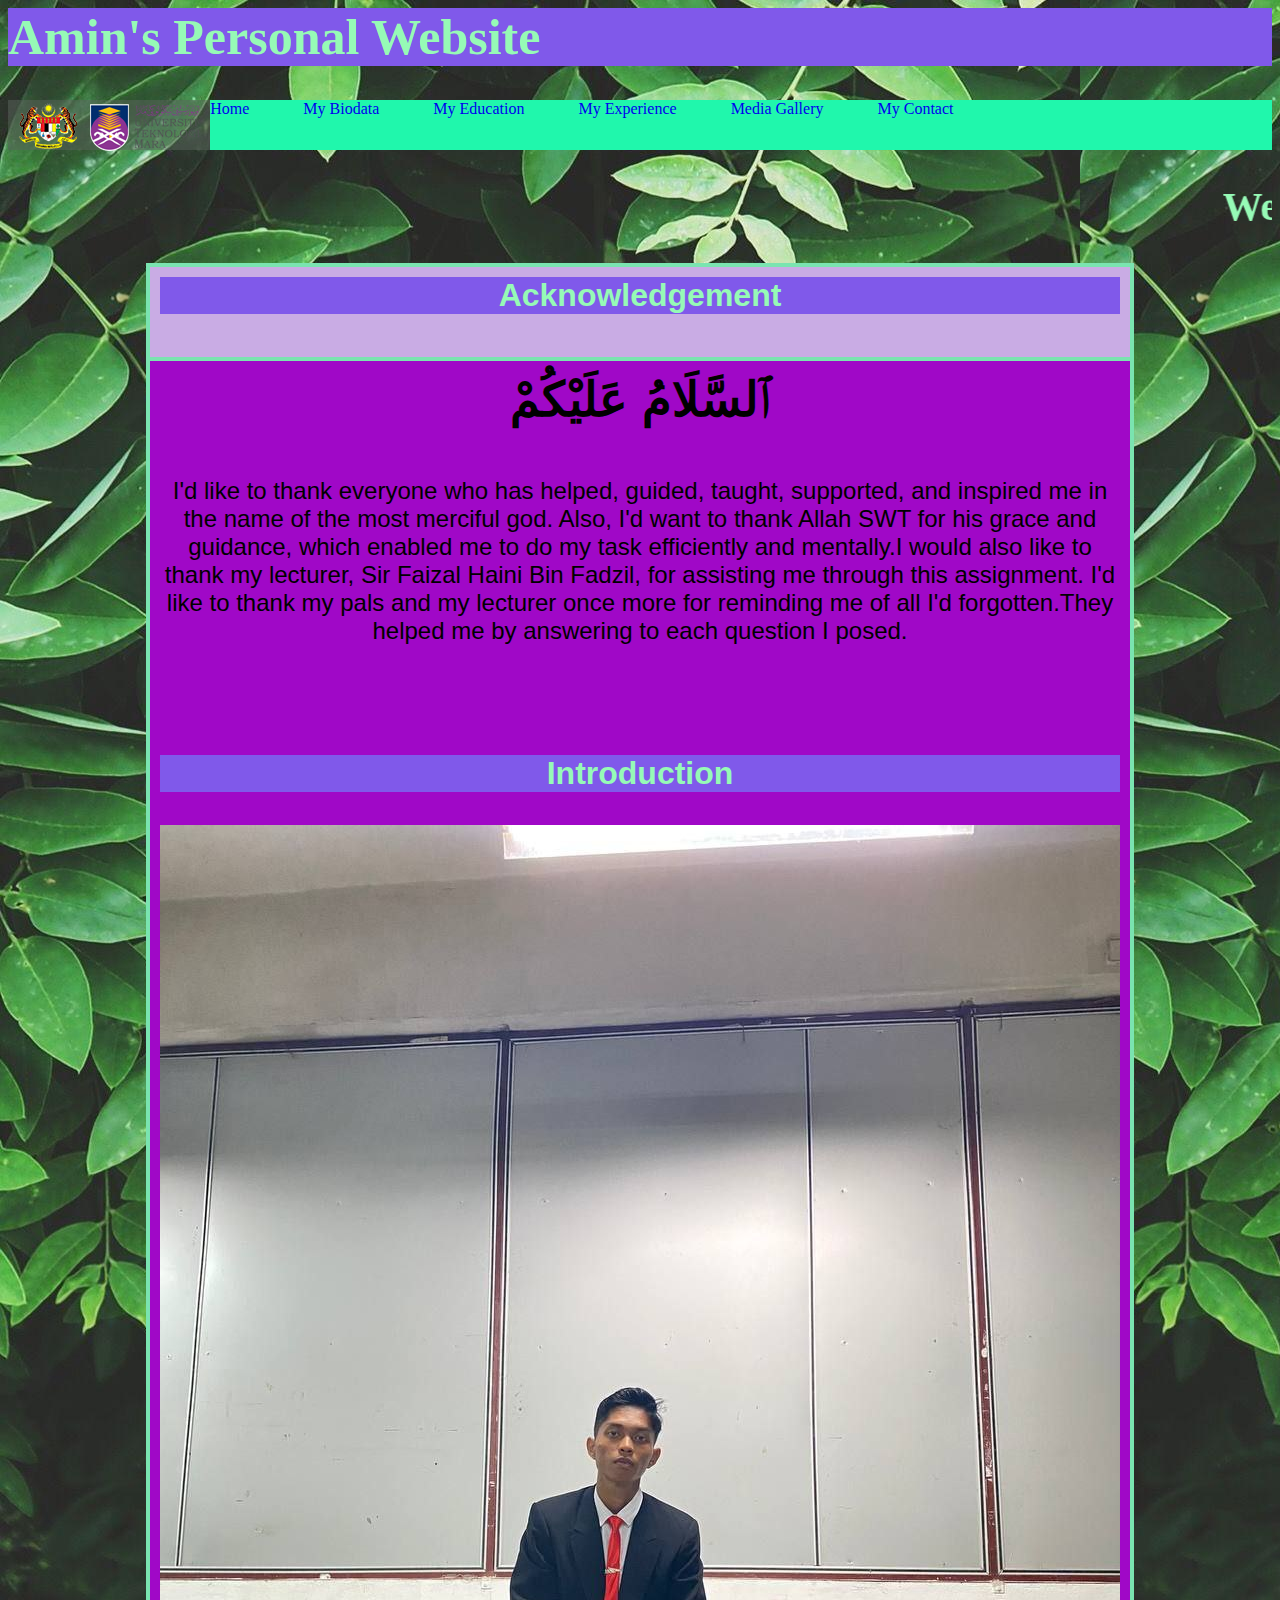
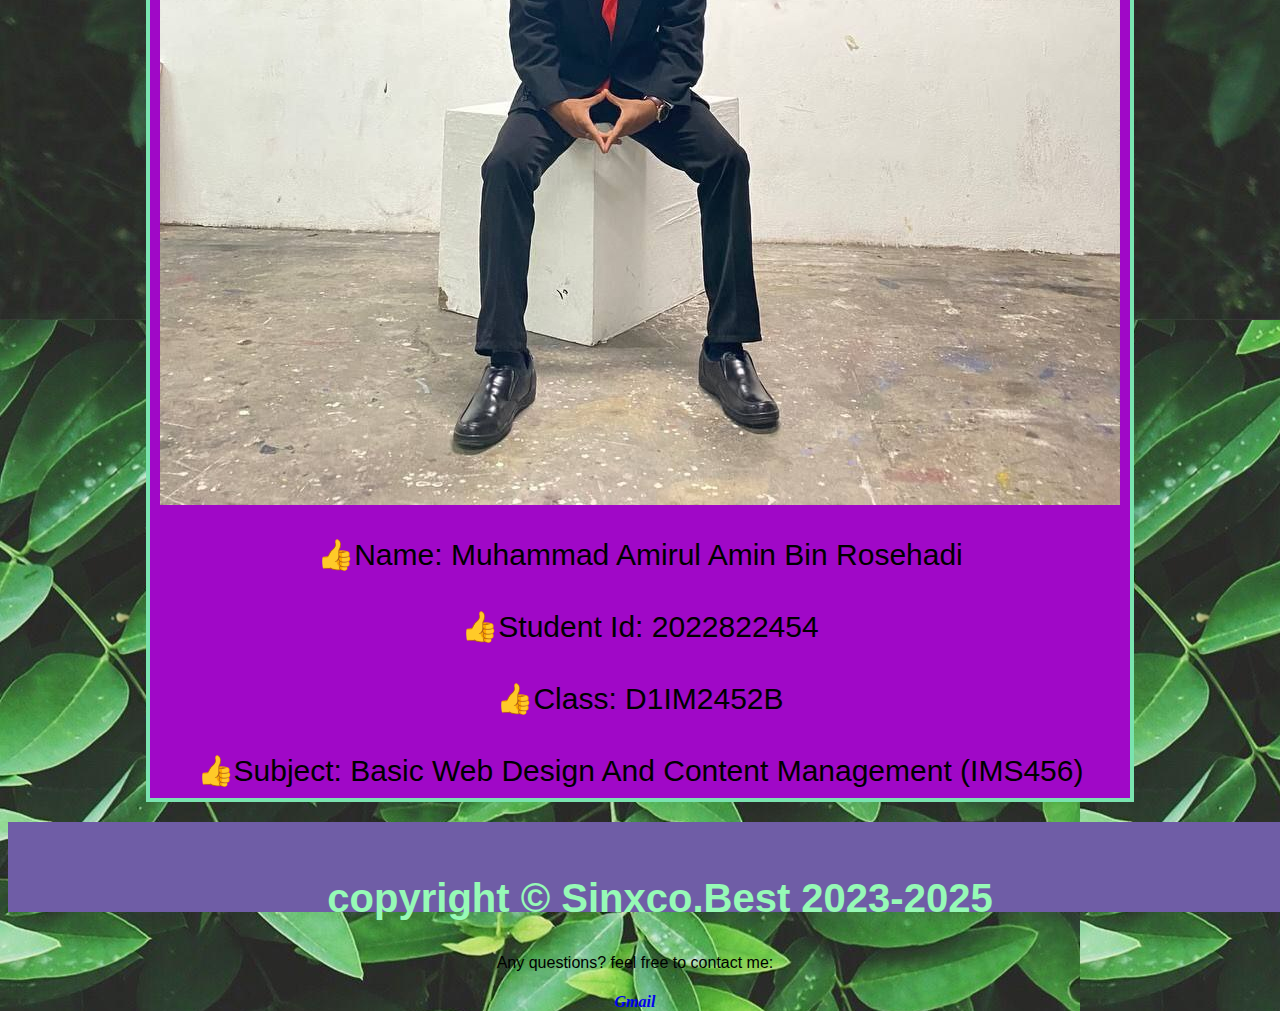
<file: index.html>
<html> 
    <head> 
        <title>Amin's Website</title> 
 
        <link rel="stylesheet" type="text/css" href="css/style.css"> 
 
    </head> 
<body> 
 
<h1>Amin's Personal Website</h1> 

<div class="logo">
    <img src="images/logoUiTM.png">
</div>
 
<div class="header">
    <a href="index.html">Home</a> 
    <a href="biodata.html">My Biodata</a> 
    <a href="education.html">My Education</a> 
    <a href="experience.html">My Experience</a> 
    <a href="gallery.html">Media Gallery</a> 
    <a href="contact.html">My Contact</a> 
</div>
 
<body>
    <header>
        <body background="images/background1.jpg">
    
            <marquee><b><h2>Welcome to My Website</h2></b></marquee>
    
    </header>
<style>



li:not(:last-child){
 margin-bottom: 10px;
}

li:before{
content:"\1F496";

}

.footer {
  padding: 20px;
  text-align: center;
  background: #6f5da6;
  margin-top: 20px;
}
    </style
    </head>
    <body>
    
    
    <table border="0" width="60%" align="Center" cellpadding="50">
    
    <tr align="center" >
    <td><b><h1><font size="6"><font face="Arial">Acknowledgement</font></h1></b></td>
    <tr align="center">
    <td>
    <center><b><p><font size="10"><font face="Arial">ٱلسَّلَامُ عَلَيْكُمْ‎<font></b></p></center>
    <p><font size="5"><font face="Arial">I'd like to thank everyone who has helped, guided, taught, supported, and inspired me in the name of the most merciful god.
    Also, I'd want to thank Allah SWT for his grace and guidance, which enabled me to do my task efficiently and mentally.I would also like to thank my lecturer, Sir Faizal Haini Bin Fadzil, for assisting me through this assignment.
    I'd like to thank my pals and my lecturer once more for reminding me of all I'd forgotten.They helped me by answering to each question I posed.</font></p>
    <br>
    <b><h1><font size="6"><font face="Arial">Introduction</font></h1></b>
    <center>
    <img src="images/aminpic.jpg">
    </center>
    
    <p>
    <div style="color:black; font-family: Arial; font-size: 30px; margin: 0px; padding: 0px; text-align:center;">&#128077;Name: Muhammad Amirul Amin Bin Rosehadi</div>
    <br>
    <div style="color:rgb(0, 0, 0); font-family: Arial; font-size: 30px; margin: 0px; padding: 0px; text-align:center;">&#128077;Student Id: 2022822454</div>
    <br>
    <div style="color: rgb(0, 0, 0); font-family: Arial; font-size: 30px; margin: 0px; padding: 0px; text-align:center;">&#128077;Class: D1IM2452B</div>
    <br>
    <div style="color:rgb(0, 0, 0); font-family: Arial; font-size: 30px; margin: 0px; padding: 0px; text-align:center;">&#128077;Subject: Basic Web Design And Content Management  (IMS456)</div>
    </div>
    </div>
    </tr>
    </table>
    
    
    <div class="footer">
    <h2><font face="Arial">copyright &copy; Sinxco.Best 2023-2025</font></h2>
    <p><font face="Arial">Any questions? feel free to contact me: <a href="mailto: amin9848.ma@gmail.com"></font><h4><i>Gmail</a></i></p></h4>
    </div>
    
  
    </html>
</file>
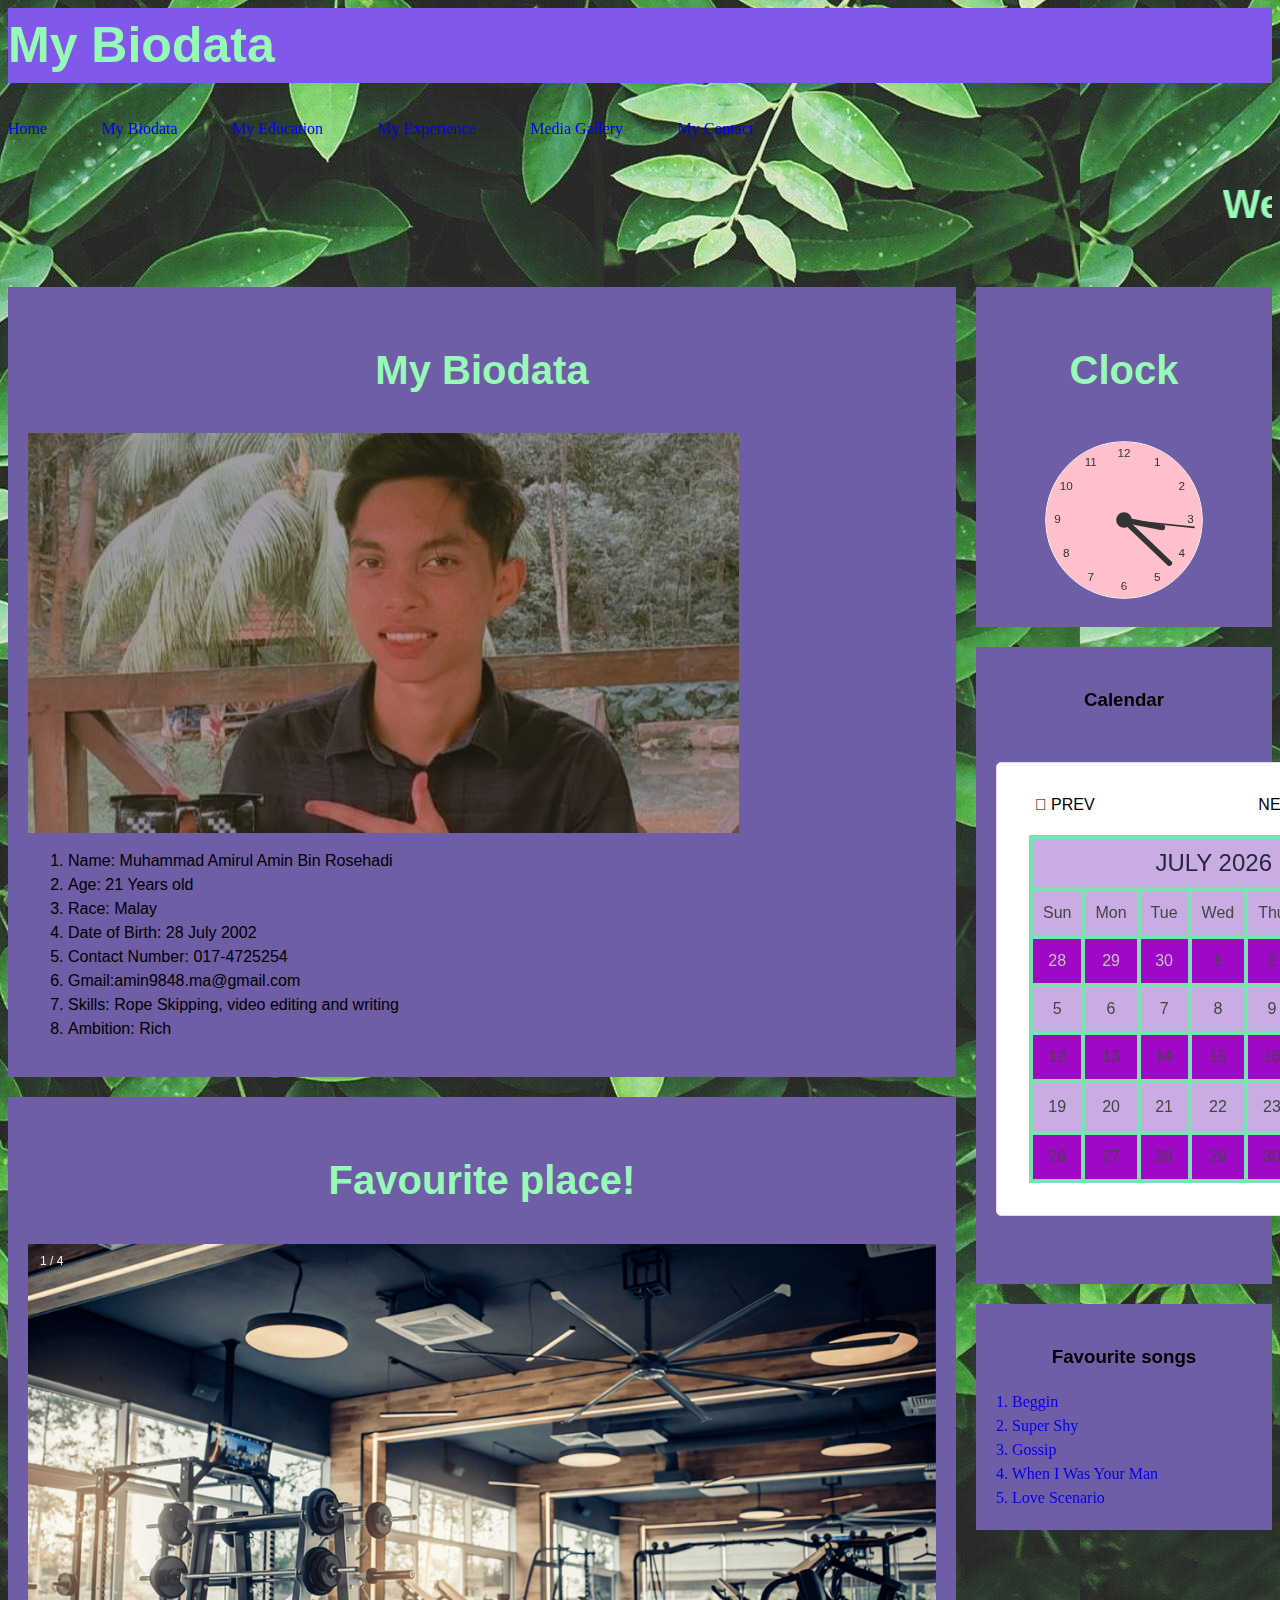
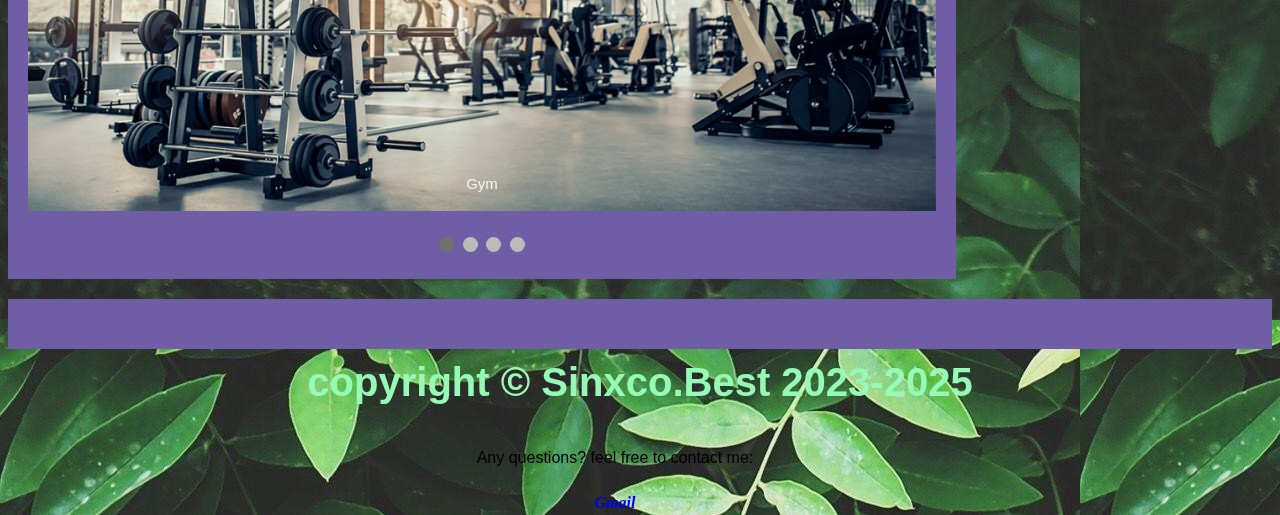
<file: biodata.html>
<html> 
<head> 
    <title>My Biodata</title> 
 
    <link rel="stylesheet" type="text/css" href="css/style.css"> 

    <link rel="preconnect" href="https://fonts.googleapis.com">
    <link rel="preconnect" href="https://fonts.gstatic.com" crossorigin>
    <link href="https://fonts.googleapis.com/css2?family=Pacifico&display=swap" rel="stylesheet">
 
</head> 
<body> 
 
<h1 font-family: 'Pacifico', cursive;>My Biodata</h1> 
 
<a href="index.html">Home</a> 
<a href="biodata.html">My Biodata</a> 
<a href="education.html">My Education</a> 
<a href="experience.html">My Experience</a> 
<a href="gallery.html">Media Gallery</a> 
<a href="contact.html">My Contact</a> 
 
<body>
    <header>
    <body background="images/background1.jpg">
    
    
        <marquee><b><h2>Welcome to My Website</h2></b></marquee>
    
    </header>
    
    <meta name="viewport" content="width=device-width, initial-scale=1">
    <style>
    * {
      box-sizing: border-box;
    }
    
    body {
      font-family: Arial;
      line-height: 1.5;
      padding: 0px;
      background: no color;
    }
    
    .header {
      padding: 30px;
      font-size: 40px;
      text-align: center;
      background: no color;
    }
    
    
    .leftcolumn {   
      float: left;
      width: 75%;
    }
    
    .rightcolumn {
      float: left;
      width: 25%;
      padding-left: 20px;
    }
    
    .card {
       background-color: #6f5da6;
       padding: 20px;
       margin-top: 20px;
    }
    .row:after {
      content: "";
      display: table;
      clear: both;
    }
    
    .footer {
      padding: 20px;
      text-align: center;
      background: #6f5da6;
      margin-top: 20px;
    }
    
    @media screen and (max-width: 800px) {
      .leftcolumn, .rightcolumn {   
        width: 100%;
        padding: 0;
      }
    }
    </style>
    </head>
    <body>
    
    
    
    <div class="row">
    <div class="leftcolumn">
    <div class="card">
    <center><h2>My  Biodata</h2></center>
    <img src="images/aminpic2.jpg" style="height:400px;">
    <p><ol type="1">
    <li>Name: Muhammad Amirul Amin Bin Rosehadi</li>
    <li>Age: 21 Years old</li>
    <li>Race: Malay</li>
    <li>Date of Birth: 28 July 2002</li>
    <li>Contact Number: 017-4725254</li>
    <li>Gmail:amin9848.ma@gmail.com</li>
    <li>Skills: Rope Skipping, video editing and writing</li>
    <li>Ambition: Rich</li>
    </ol type="1"></p>
    </div>
    
    
    
    <div class="card">
    <center><h2>Favourite place!</h2></center>
    <meta name="viewport" content="width=device-width, initial-scale=1">
    <style>
    * {box-sizing: border-box;}
    .mySlides {display: none;}
    img {vertical-align: middle;}
    
    
    .slideshow-container {
      max-width: 1000px;
      position: relative;
      margin: auto;
    }
    
    
    .text {
      color: #f2f2f2;
      font-size: 15px;
      padding: 8px 12px;
      position: absolute;
      bottom: 8px;
      width: 100%;
      text-align: center;
    }
    
    .numbertext {
      color: #f2f2f2;
      font-size: 12px;
      padding: 8px 12px;
      position: absolute;
      top: 0;
    }
    
    .dot {
      height: 15px;
      width: 15px;
      margin: 0 2px;
      background-color: #bbb;
      border-radius: 50%;
      display: inline-block;
      transition: background-color 1s ease;
    }
    
    .active {
      background-color: #717171;
    }
    
    
    .fade {
      -webkit-animation-name: fade;
      -webkit-animation-duration: 1.5s;
      animation-name: fade;
      animation-duration: 1.5s;
    }
    
    @-webkit-keyframes fade {
      from {opacity: .4} 
      to {opacity: 1}
    }
    
    @keyframes fade {
      from {opacity: .4} 
      to {opacity: 1}
    }
    
    @media only screen and (max-width: 300px) {
      .text {font-size: 11px}
    }
    </style>
    </head>
    <body>
    
    <div class="slideshow-container">
    
    <div class="mySlides fade">
    <div class="numbertext">1 / 4</div>
    <img src="images/gym.png" style="width:100%">
    <div class="text">Gym</div>
    </div>
    
    <div class="mySlides fade">
    <div class="numbertext">2 / 4</div>
    <img src="images/barplg.webp" style="width:100%">
    <div class="text">Bar Playground</div>
    </div>
    
    <div class="mySlides fade">
    <div class="numbertext">3 / 4</div>
    <img src="images/cinema.webp" style="width:100%">
    <div class="text">Cinema</div>
    </div>
    
    <div class="mySlides fade">
    <div class="numbertext">4 / 4</div>
    <img src="images/cafe.jpg" style="width:100%">
    <div class="text">Cafe</div>
    </div>
    
    </div>
    <br>
    
    <div style="text-align:center">
    <span class="dot"></span> 
    <span class="dot"></span> 
    <span class="dot"></span>
    <span class="dot"></span> 
    </div>
    
    <script>
    var slideIndex = 0;
    showSlides();
    
    function showSlides() {
      var i;
      var slides = document.getElementsByClassName("mySlides");
      var dots = document.getElementsByClassName("dot");
      for (i = 0; i < slides.length; i++) {
        slides[i].style.display = "none";  
      }
      slideIndex++;
      if (slideIndex > slides.length) {slideIndex = 1}    
      for (i = 0; i < dots.length; i++) {
        dots[i].className = dots[i].className.replace(" active", "");
      }
      slides[slideIndex-1].style.display = "block";  
      dots[slideIndex-1].className += " active";
      setTimeout(showSlides, 2000); // Change image every 2 seconds
    }
    </script>
    </div>
    </div>
    
    <div class="rightcolumn">
    <div class="card">
    <center><h2>Clock</h2></center>
    <center><canvas id="canvas" width="174" height="174" style=background-color:transparent></canvas></center>
    
    <script>
    var canvas = document.getElementById("canvas");
    var ctx = canvas.getContext("2d");
    var radius = canvas.height / 2;
    ctx.translate(radius, radius);
    radius = radius * 0.90
    drawClock();
    
    function drawClock() {
      ctx.arc(0, 0, radius, 0 , 2 * Math.PI);
      ctx.fillStyle = "black";
      ctx.fill();
    }
    function drawClock() {
      drawFace(ctx, radius);
    }
    
    function drawFace(ctx, radius) {
      var grad;
    
      ctx.beginPath();
      ctx.arc(0, 0, radius, 0, 2 * Math.PI);
      ctx.fillStyle = 'pink';
      ctx.fill();
    
      grad = ctx.createRadialGradient(0, 0 ,radius * 0.95, 0, 0, radius * 1.05);
      grad.addColorStop(0, '#333');
      grad.addColorStop(0.5, 'white');
      grad.addColorStop(1, '#333');
      ctx.strokeStyle = grad;
      ctx.lineWidth = radius*0.0;
      ctx.stroke();
    
      ctx.beginPath();
      ctx.arc(0, 0, radius * 0.1, 0, 2 * Math.PI);
      ctx.fillStyle = '#333';
      ctx.fill();
    }
    function drawClock() {
      drawFace(ctx, radius);
      drawNumbers(ctx, radius);
    }
    
    function drawNumbers(ctx, radius) {
      var ang;
      var num;
      ctx.font = radius * 0.15 + "px arial";
      ctx.textBaseline = "middle";
      ctx.textAlign = "center";
      for(num = 1; num < 13; num++){
        ang = num * Math.PI / 6;
        ctx.rotate(ang);
        ctx.translate(0, -radius * 0.85);
        ctx.rotate(-ang);
        ctx.fillText(num.toString(), 0, 0);
        ctx.rotate(ang);
        ctx.translate(0, radius * 0.85);
        ctx.rotate(-ang);
      }
    }
    
    function drawClock() {
      drawFace(ctx, radius);
      drawNumbers(ctx, radius);
      drawTime(ctx, radius);
    }
    
    function drawTime(ctx, radius){
      var now = new Date();
      var hour = now.getHours();
      var minute = now.getMinutes();
      var second = now.getSeconds();
      //hour
      hour = hour%12;
      hour = (hour*Math.PI/6)+(minute*Math.PI/(6*60))+(second*Math.PI/(360*60));
      drawHand(ctx, hour, radius*0.5, radius*0.07);
      //minute
      minute = (minute*Math.PI/30)+(second*Math.PI/(30*60));
      drawHand(ctx, minute, radius*0.8, radius*0.07);
      // second
      second = (second*Math.PI/30);
      drawHand(ctx, second, radius*0.9, radius*0.02);
    }
    
    function drawHand(ctx, pos, length, width) {
      ctx.beginPath();
      ctx.lineWidth = width;
      ctx.lineCap = "round";
      ctx.moveTo(0,0);
      ctx.rotate(pos);
      ctx.lineTo(0, -length);
      ctx.stroke();
      ctx.rotate(-pos);
    }
    //drawClock()
    setInterval(drawClock, 1000);
    </script>
    
    
    
    </div>
    <div class="card">
    <center><h3>Calendar</h3></center>
    <div class="calendar-wrapper">
      <button id="btnPrev" type="button">Prev</button>
      <button id="btnNext" type="button">Next</button>
      <div id="divCal"></div>
    </div>
    
    <head>
    
    <style>
    html,
    body {
      height: 100%;
    }
    body {
      font-size: 100%;
      line-height: 1.5;
      font-family: Arial;
      background: no background;
    }
    *,
    *:before,
    *:after {
      box-sizing: border-box;
    }
    .group:after {
      content: "";
      display: table;
      clear: both;
    }
    img {
      max-width: 100%;
      height: auto;
      vertical-align: baseline;
    }
    a {
      text-decoration: none;
    }
    .calendar-wrapper {
      width: 360px;
      margin: 3em auto;
      padding: 2em;
      border: 1px solid #dcdcff;
      border-radius: 5px;
      background: #fff;
    }
    table {
      clear: both;
      width: 100%;
      border: 2px solid #dcdcff;
      border-radius: 3px;
      border-collapse: collapse;
      color: #444;
    }
    td {
      height: 48px;
      text-align: center;
      vertical-align: middle;
      border-right: 1px solid #dcdcff;
      border-top: 1px solid #dcdcff;
      width: 14.28571429%;
    }
    td.not-current {
      color: #c0c0c0;
    }
    td.today {
      font-weight: 700;
      color: #28283b;
      font-size: 1.5em;
    }
    thead td {
      border: none;
      color: #28283b;
      text-transform: uppercase;
      font-size: 1.5em;
    }
    #btnPrev {
      float: left;
      margin-bottom: 20px;
    }
    #btnPrev:before {
      content: '\f104';
      font-family: Arial;
      padding-right: 4px;
    }
    #btnNext {
      float: right;
      margin-bottom: 20px;
    }
    #btnNext:after {
      content: '\f105';
      font-family: Arial;
      padding-left: 4px;
    }
    #btnPrev,
    #btnNext {
      background: transparent;
      border: none;
      outline: none;
      font-size: 1em;
      color: no color;
      cursor: pointer;
      font-family: Arial;
      text-transform: uppercase;
      -webkit-transition: all 0.3s ease;
      transition: all 0.3s ease;
    }
    #btnPrev:hover,
    #btnNext:hover {
      color: #28283b;
      font-weight: bold;
    }
     
    </style>
    
    <script>
    var Cal = function (divId) {
      //Store div id
      this.divId = divId;
     
      // Days of week, starting on Sunday
      this.DaysOfWeek = ["Sun", "Mon", "Tue", "Wed", "Thu", "Fri", "Sat"];
     
      // Months, stating on January
      this.Months = [
        "January",
        "February",
        "March",
        "April",
        "May",
        "June",
        "July",
        "August",
        "September",
        "October",
        "November",
        "December"
      ];
     
      // Set the current month, year
      var d = new Date();
     
      this.currMonth = d.getMonth();
      this.currYear = d.getFullYear();
      this.currDay = d.getDate();
    };
     
    // Goes to next month
    Cal.prototype.nextMonth = function () {
      if (this.currMonth == 11) {
        this.currMonth = 0;
        this.currYear = this.currYear + 1;
      } else {
        this.currMonth = this.currMonth + 1;
      }
      this.showcurr();
    };
     
    // Goes to previous month
    Cal.prototype.previousMonth = function () {
      if (this.currMonth == 0) {
        this.currMonth = 11;
        this.currYear = this.currYear - 1;
      } else {
        this.currMonth = this.currMonth - 1;
      }
      this.showcurr();
    };
     
    // Show current month
    Cal.prototype.showcurr = function () {
      this.showMonth(this.currYear, this.currMonth);
    };
     
    // Show month (year, month)
    Cal.prototype.showMonth = function (y, m) {
      var d = new Date(),
        // First day of the week in the selected month
        firstDayOfMonth = new Date(y, m, 1).getDay(),
        // Last day of the selected month
        lastDateOfMonth = new Date(y, m + 1, 0).getDate(),
        // Last day of the previous month
        lastDayOfLastMonth =
          m == 0 ? new Date(y - 1, 11, 0).getDate() : new Date(y, m, 0).getDate();
     
      var html = "<table>";
     
      // Write selected month and year
      html += "<thead><tr>";
      html += '<td colspan="7">' + this.Months[m] + " " + y + "</td>";
      html += "</tr></thead>";
     
      // Write the header of the days of the week
      html += '<tr class="days">';
      for (var i = 0; i < this.DaysOfWeek.length; i++) {
        html += "<td>" + this.DaysOfWeek[i] + "</td>";
      }
      html += "</tr>";
     
      // Write the days
      var i = 1;
      do {
        var dow = new Date(y, m, i).getDay();
     
        // If Sunday, start new row
        if (dow == 0) {
          html += "<tr>";
        }
        // If not Sunday but first day of the month
        // it will write the last days from the previous month
        else if (i == 1) {
          html += "<tr>";
          var k = lastDayOfLastMonth - firstDayOfMonth + 1;
          for (var j = 0; j < firstDayOfMonth; j++) {
            html += '<td class="not-current">' + k + "</td>";
            k++;
          }
        }
     
        // Write the current day in the loop
        var chk = new Date();
        var chkY = chk.getFullYear();
        var chkM = chk.getMonth();
        if (chkY == this.currYear && chkM == this.currMonth && i == this.currDay) {
          html += '<td class="today">' + i + "</td>";
        } else {
          html += '<td class="normal">' + i + "</td>";
        }
        // If Saturday, closes the row
        if (dow == 6) {
          html += "</tr>";
        }
        // If not Saturday, but last day of the selected month
        // it will write the next few days from the next month
        else if (i == lastDateOfMonth) {
          var k = 1;
          for (dow; dow < 6; dow++) {
            html += '<td class="not-current">' + k + "</td>";
            k++;
          }
        }
     
        i++;
      } while (i <= lastDateOfMonth);
     
      // Closes table
      html += "</table>";
     
      // Write HTML to the div
      document.getElementById(this.divId).innerHTML = html;
    };
     
    // On Load of the window
    window.onload = function () {
      // Start calendar
      var c = new Cal("divCal");
      c.showcurr();
     
      // Bind next and previous button clicks
      getId("btnNext").onclick = function () {
        c.nextMonth();
      };
      getId("btnPrev").onclick = function () {
        c.previousMonth();
      };
    };
     
    // Get element by id
    function getId(id) {
      return document.getElementById(id);
    }
     
    </script>
    
        </div>
    
        <div class="card">
          <center><h3>Favourite songs</h3></center>
    <a href="audio/beggin.mp3">1. Beggin</a>
    <br>
    <a href="audio/super.mp3">2. Super Shy</a>
    <br>
    <a href="audio/gossip.mp3">3. Gossip</a>
    <br>
    <a href="audio/when.mp3">4. When I Was Your Man</a>
    <br>
    <a href="audio/ikon.mp3">5. Love Scenario</a>
    </div>
    </div>
    </div>
    
    
    <div class="footer">
    <h2><font face="Arial">copyright &copy; Sinxco.Best 2023-2025</font></h2>
    <p><font face="Arial">Any questions? feel free to contact me: <a href="mailto: amin9848.ma@gmail.com"></font><h4><i>Gmail</a></i></p></h4>
    </div>
    
    
 
 
</body> 
</html>
</file>
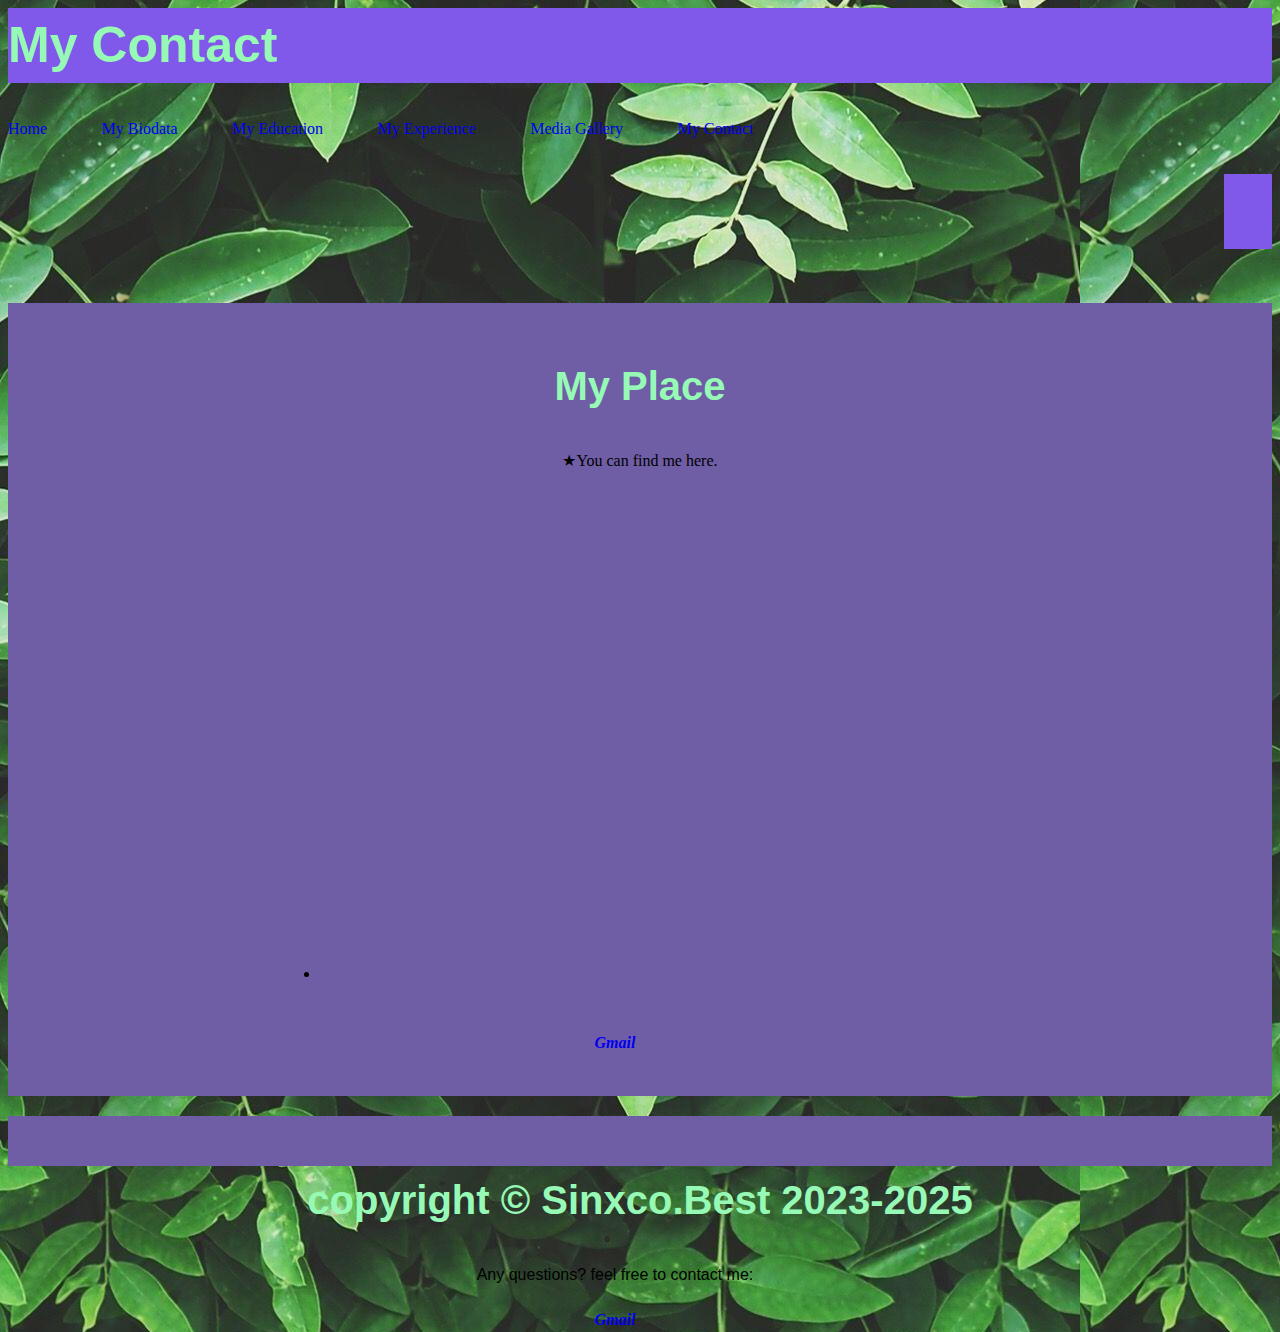
<file: contact.html>
<html> 
<head> 
    <title>My Contact</title> 
 
    <link rel="stylesheet" type="text/css" href="css/style.css"> 
 
</head> 
<body> 
 
<h1>My Contact</h1> 
 
<a href="index.html">Home</a> 
<a href="biodata.html">My Biodata</a> 
<a href="education.html">My Education</a> 
<a href="experience.html">My Experience</a> 
<a href="gallery.html">Media Gallery</a> 
<a href="contact.html">My Contact</a> 
 
<body>
    <header>
    <body background="images/background1.jpg">
    
    
    <marquee><font size="20"><center><font color="Black"><font face="Time new roman"><b><font color="white"><h1>Welcome to My Website</h1></b></font></marquee>
    
    </header>
    
    
    <style>
    * {
      box-sizing: border-box;
    }
    
    body {
      font-family: Arial;
      line-height: 1.5;
      padding: 0px;
      background: no color;
    }
    
    .header {
      padding: 30px;
      font-size: 40px;
      text-align: center;
      background: no color;
    }
    
    
    
    .card {
       background-color: #6f5da6;
       padding: 20px;
       margin-top: 20px;
    }
    .row:after {
      content: "";
      display: table;
      clear: both;
    }
    
    .footer {
      padding: 20px;
      text-align: center;
      background: #6f5da6;
      margin-top: 20px;
    }
    
    @media screen and (max-width: 800px) {
      .leftcolumn, .rightcolumn {   
        width: 100%;
        padding: 0;
      }
    }
    </style>
    </head>
    <body>
    
    
    <div class="row">
    <div class="leftcolumn">
    <div class="card">
    <center><h2>My Place</h2>
    <p>&#9733;You can find me here.</p>
    <p>
    <a>
            <li>
                <iframe src="https://www.google.com/maps/embed?pb=!1m16!1m12!1m3!1d437.1021057949771!2d102.2735215292223!3d5.760474653708349!2m3!1f0!2f0!3f0!3m2!1i1024!2i768!4f13.1!2m1!1sATMs!5e0!3m2!1sen!2smy!4v1689695467981!5m2!1sen!2smy" width="600" height="450" style="border:0;" allowfullscreen="" loading="lazy" referrerpolicy="no-referrer-when-downgrade"></iframe>
            </li>
    </a>
    <a href="mailto: amin9848.ma@gmail.com"></font><h4><i>Gmail</a></i>
    <p>
    </center>
    </div>
        
    <div class="footer">
    <h2><font face="Arial">copyright &copy; Sinxco.Best 2023-2025</font></h2>
    <p><font face="Arial">Any questions? feel free to contact me: <a href="mailto: amin9848.ma@gmail.com"></font><h4><i>Gmail</a></i></p></h4>
    </div>
    
    
 
</body> 
</html>
</file>
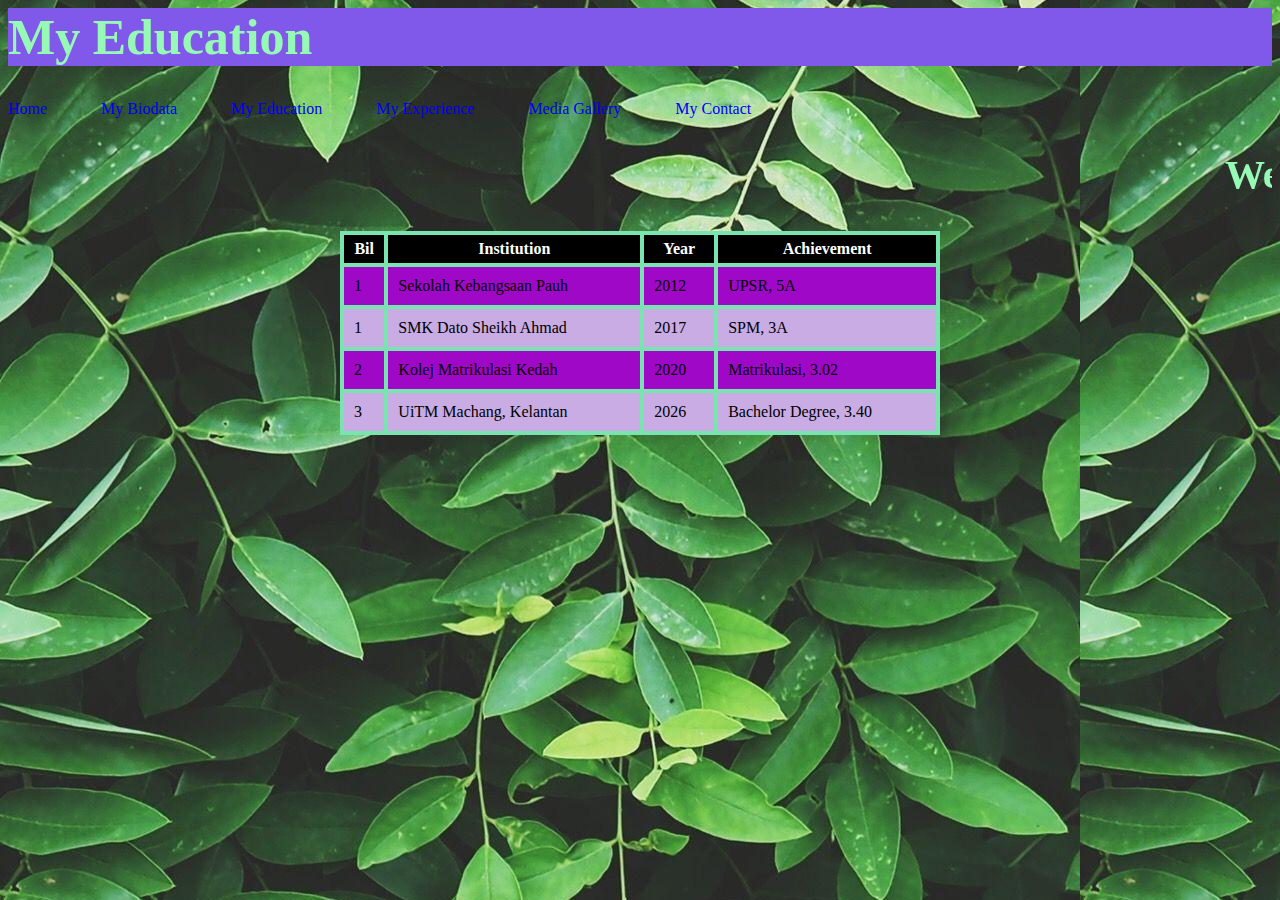
<file: education.html>
<html> 
<head> 
    <title>My Education</title> 
 
    <link rel="stylesheet" type="text/css" href="css/style.css"> 
 
</head> 
<body> 
 
<h1>My Education</h1> 
 
<a href="index.html">Home</a> 
<a href="biodata.html">My Biodata</a> 
<a href="education.html">My Education</a> 
<a href="experience.html">My Experience</a> 
<a href="gallery.html">Media Gallery</a> 
<a href="contact.html">My Contact</a> 

<body>
   <header>
       <body background="images/background1.jpg">
   
           <marquee><b><h2>Welcome to My Website</h2></b></marquee>
   
   </header>

<div align="center">
<table>
   
    <tr>
        <th>Bil</th>
        <th>Institution</th>
        <th>Year</th>
        <th>Achievement</th>
     </tr>
     <tr>
      <td>1</td>
      <td>Sekolah Kebangsaan Pauh</td>
      <td>2012</td>
      <td> UPSR, 5A</td>

   </tr>
     <tr>
        <td>1</td>
        <td>SMK Dato Sheikh Ahmad</td>
        <td>2017</td>
        <td>SPM, 3A</td>
     </tr>

     <tr>
        <td>2</td>
        <td>Kolej Matrikulasi Kedah</td>
        <td>2020</td>
        <td>Matrikulasi, 3.02</td>

     </tr>
     <tr>
        <td>3</td>
        <td>UiTM Machang, Kelantan</td>
        <td>2026</td>
        <td> Bachelor Degree, 3.40</td>

     </tr>
     
 
 
</body> 
</html>
</file>
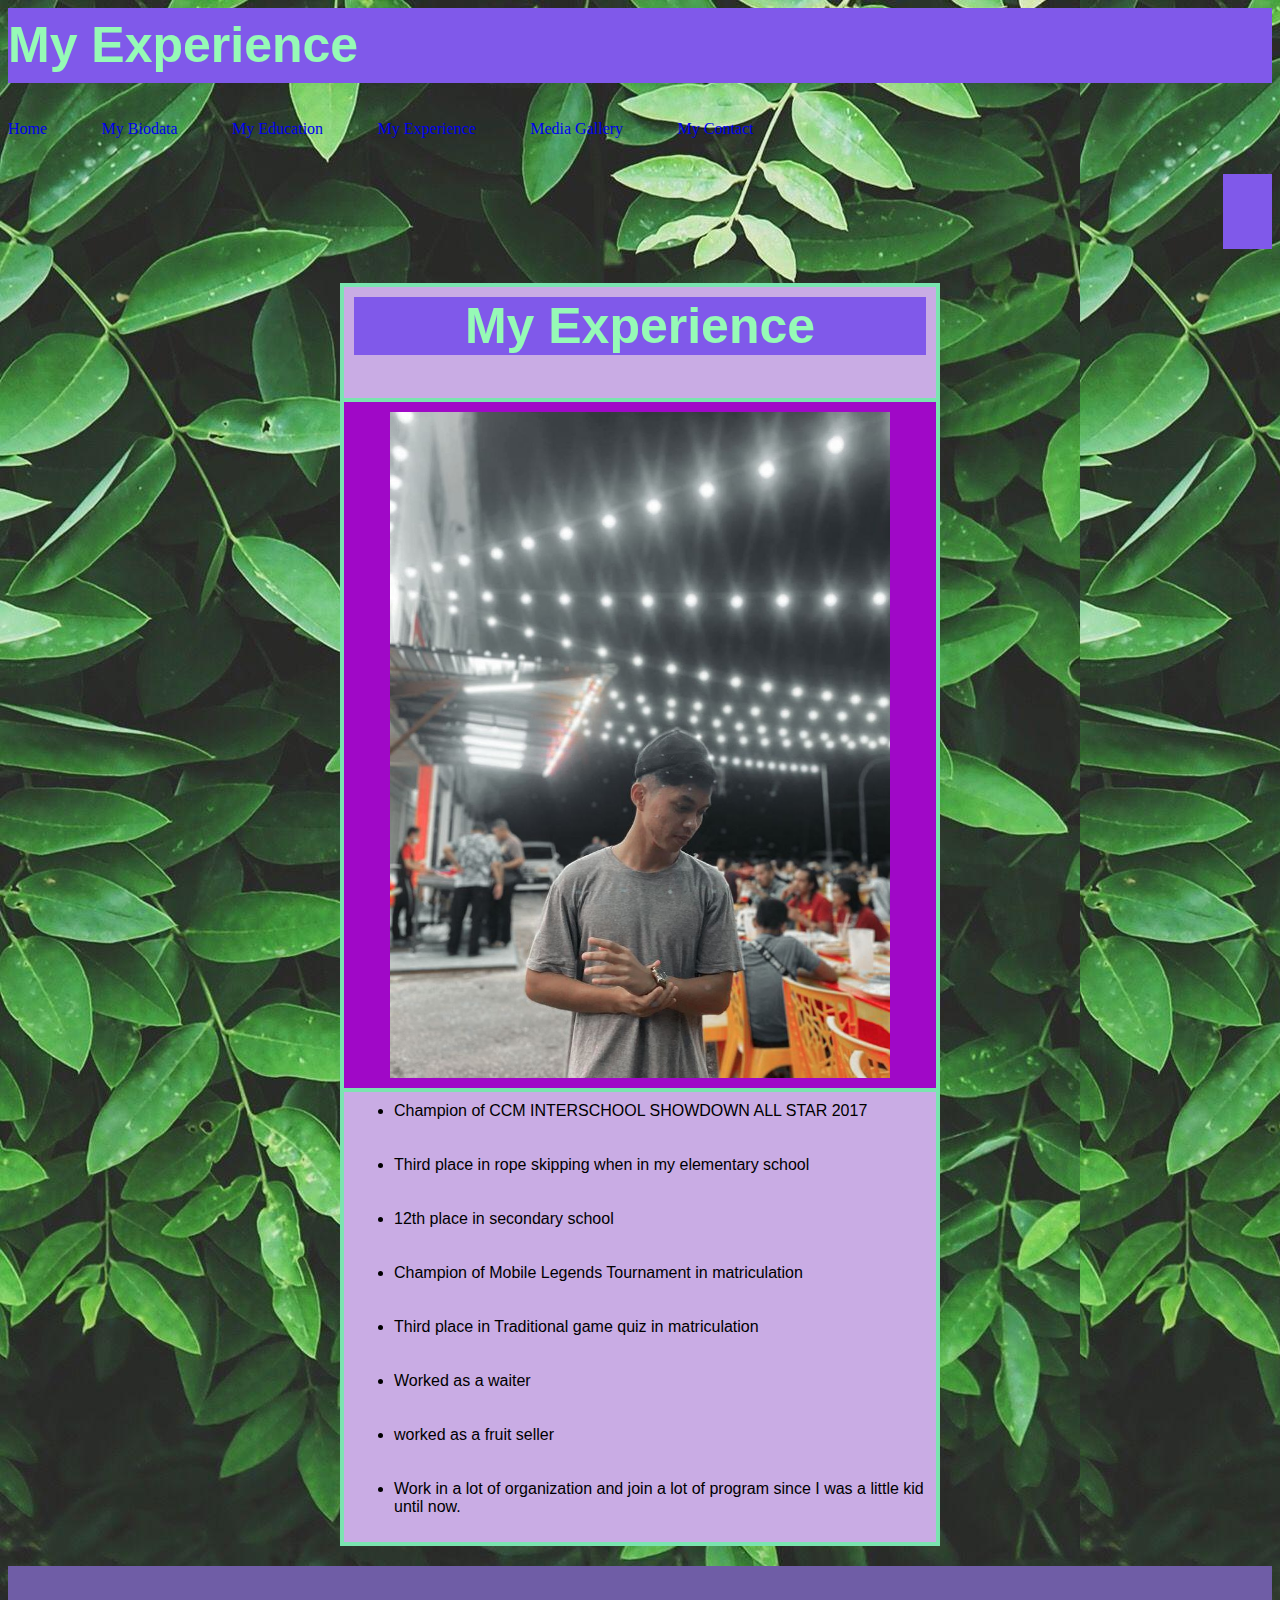
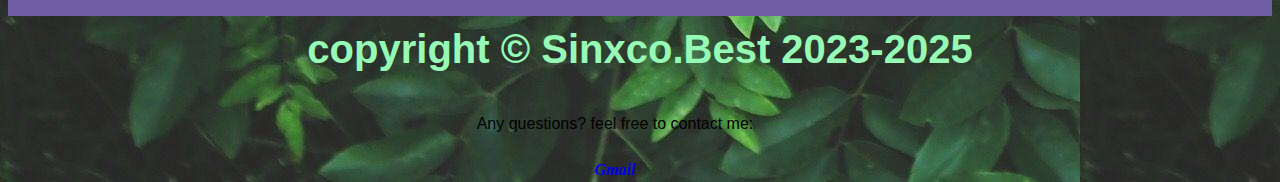
<file: experience.html>
<html> 
<head> 
    <title>My Experience</title> 
 
    <link rel="stylesheet" type="text/css" href="css/style.css"> 
 
</head> 
<body> 
 
<h1>My Experience</h1> 
 
<a href="index.html">Home</a> 
<a href="biodata.html">My Biodata</a> 
<a href="education.html">My Education</a> 
<a href="experience.html">My Experience</a> 
<a href="gallery.html">Media Gallery</a> 
<a href="contact.html">My Contact</a> 
 
<body>
    <header>
    <body background="images/background1.jpg">
    
    
    <marquee><font size="20"><center><font color="Black"><font face="Time new roman"><b><font color="white"><h1>Welcome to My Website</h1></b></font></marquee>
    
    </header>
    
    
    <style>
    * {
      box-sizing: border-box;
    }
    
    body {
      font-family: Arial;
      line-height: 1.5;
      padding: 0px;
      background: no color;
    }
    
    .header {
      padding: 30px;
      font-size: 40px;
      text-align: center;
      background: no color;
    }
    
    
    .leftcolumn {   
      float: left;
      width: 75%;
    }
    
    .rightcolumn {
      float: left;
      width: 25%;
      padding-left: 20px;
    }
    
    .card {
       background-color: #6f5da6;
       padding: 20px;
       margin-top: 20px;
    }
    .row:after {
      content: "";
      display: table;
      clear: both;
    }
    
    .footer {
      padding: 20px;
      text-align: center;
      background: #6f5da6;
      margin-top: 20px;
    }
    
    @media screen and (max-width: 800px) {
      .leftcolumn, .rightcolumn {   
        width: 100%;
        padding: 0;
      }
    }
    </style>
    </head>
    <body>
    
    
    <table border="0" width="50%" align="Center" cellpadding="20" bgcolor="6f5da6">
    
    
    
    <tr align="center" >
    <td><b><h1>My Experience</h1></b></td>
    <tr align="center" >
    <td><center><img src="images/experience.jpg" style=" width:500px; height;500px;"></center></td>
    <tr align="left">
    <td><ul>
    <li><font face="Arial">Champion of CCM INTERSCHOOL SHOWDOWN ALL STAR 2017</font></li>
    <br>
    <br>
    <li><font face="Arial">Third place in rope skipping when in my elementary school</font></li>
    <br>
    <br>
    <li><font face="Arial">12th place in secondary school</font></li>
    <br>
    <br>
    <li><font face="Arial">Champion of Mobile Legends Tournament in matriculation</font></li>
    <br>
    <br>
    <li><font face="Arial">Third place in Traditional game quiz in matriculation</font></li>
    <br>
    <br>
    <li><font face="Arial">Worked as a waiter</font></li>
    <br>
    <br>
    <li><font face="Arial">worked as a fruit seller</font></li>
    <br>
    <br>
    <li><font face="Arial">Work in a lot of organization and join a lot of program since I was a little kid until now.</font></li>
    
    </ul></td>
    </tr>
    </table>
    
    
    <div class="footer">
    <h2><font face="Arial">copyright &copy; Sinxco.Best 2023-2025</font></h2>
    <p><font face="Arial">Any questions? feel free to contact me: <a href="mailto: amin9848.ma@gmail.com"></font><h4><i>Gmail</a></i></p></h4>
    </div>
    
</body> 
</html>
</file>
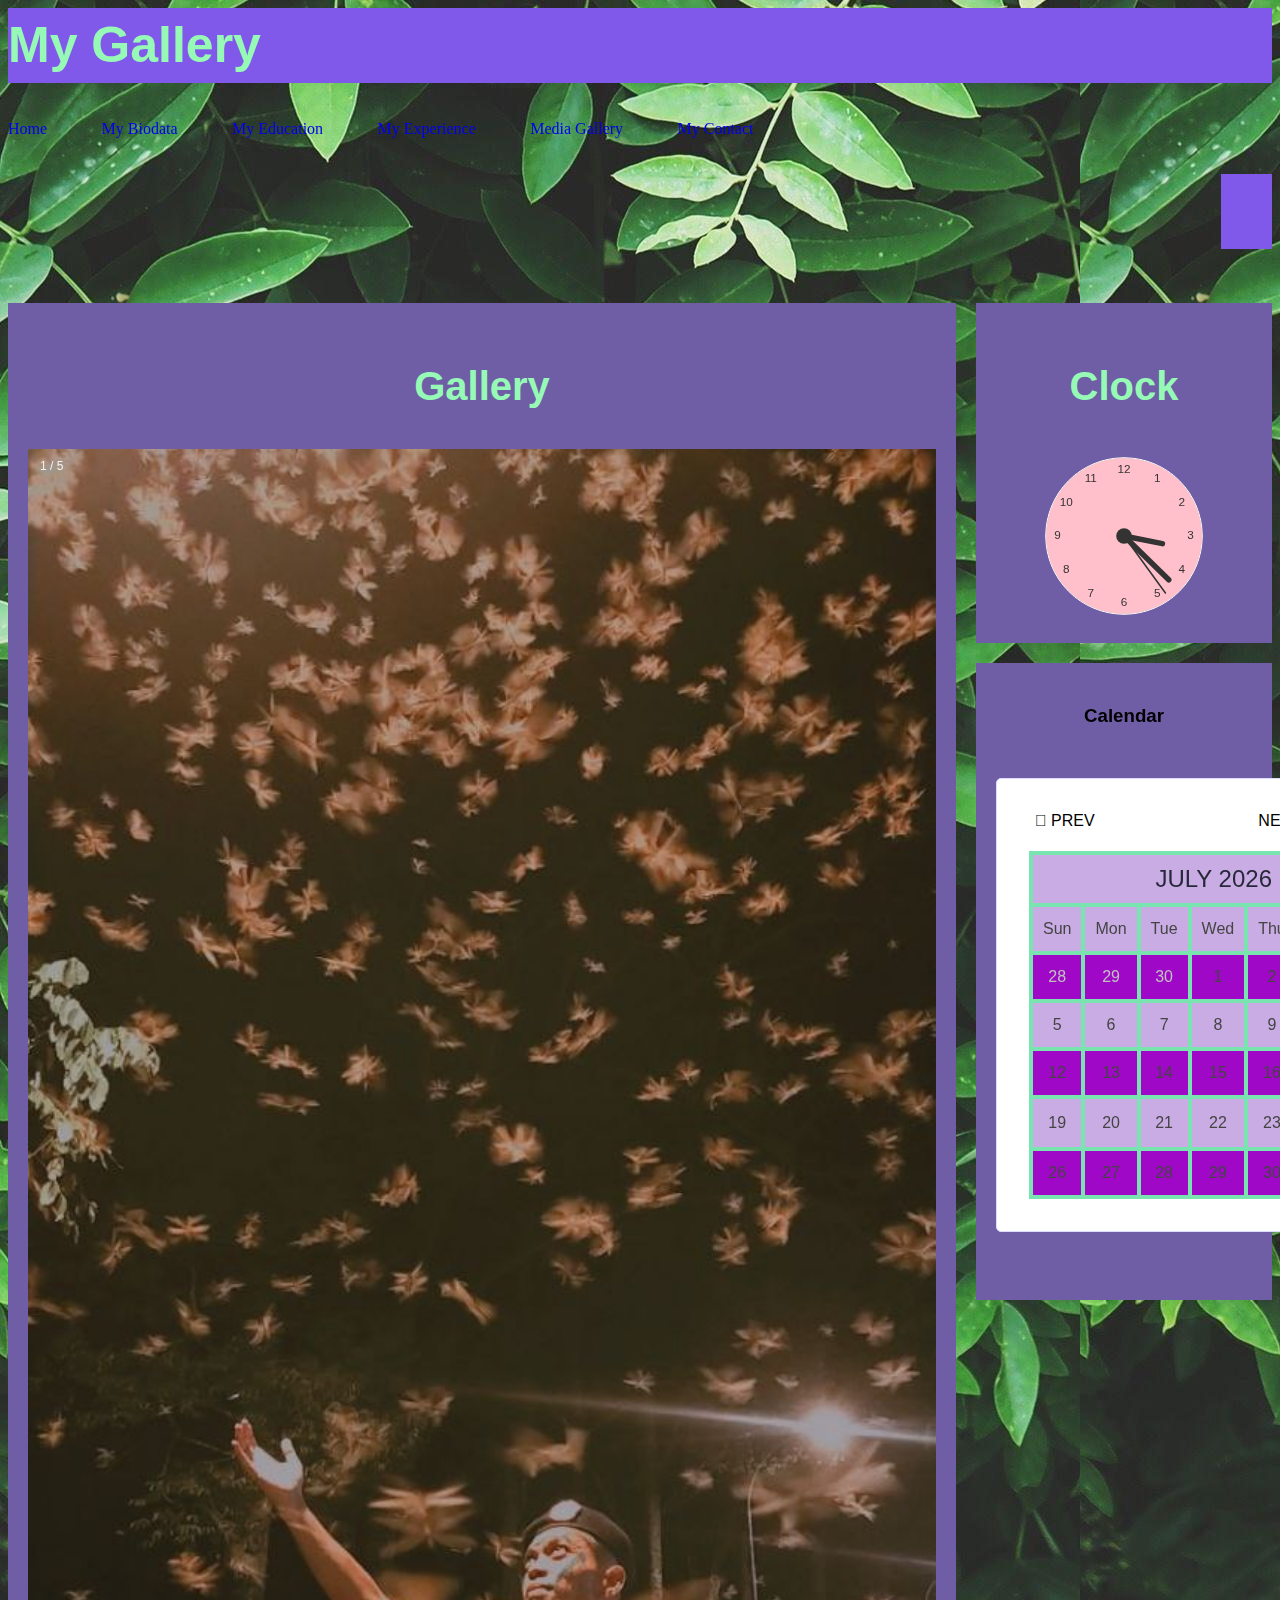
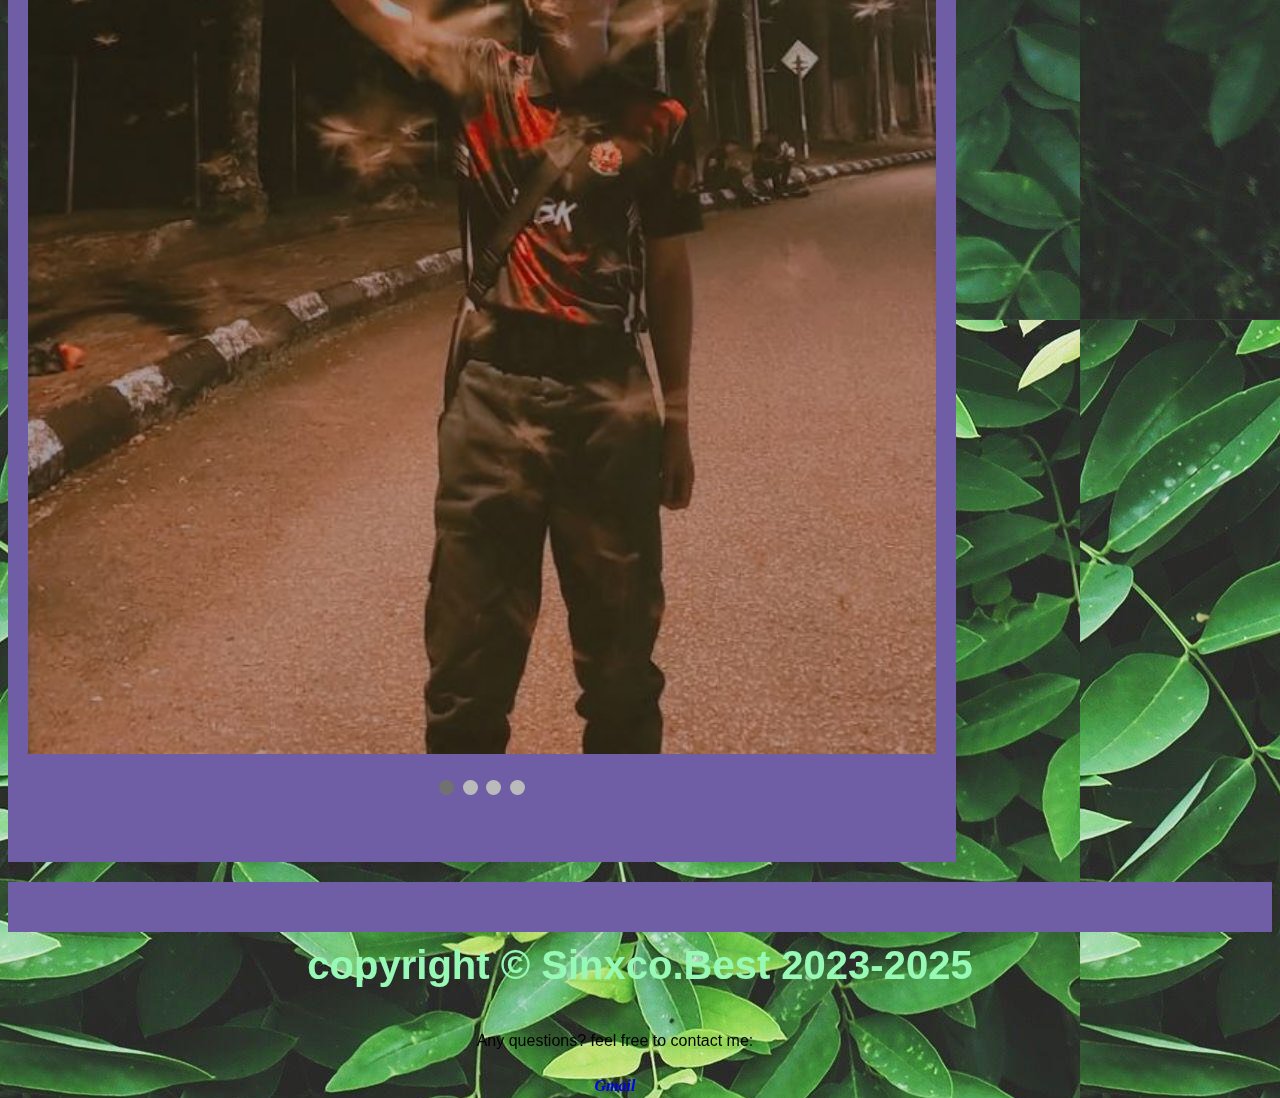
<file: gallery.html>
<html> 
<head> 
    <title>My Gallery</title> 
 
    <link rel="stylesheet" type="text/css" href="css/style.css"> 
 
</head> 
<body> 
 
<h1>My Gallery</h1> 
 
<a href="index.html">Home</a> 
<a href="biodata.html">My Biodata</a> 
<a href="education.html">My Education</a> 
<a href="experience.html">My Experience</a> 
<a href="gallery.html">Media Gallery</a> 
<a href="contact.html">My Contact</a> 
 
<body>
    <header>
    <body background="images/background1.jpg">
    
    <marquee><font size="20"><center><font color="Black"><font face="Time new roman"><b><font color="white"><h1>Welcome to My Website</h1></b></font></marquee>
    
    </header>
    

    <style>
    * {
      box-sizing: border-box;
    }
    
    body {
      font-family: Arial;
      line-height: 1.5;
      padding: 0px;
      background: no color;
    }
    
    .header {
      padding: 30px;
      font-size: 40px;
      text-align: center;
      background: no color;
    }
    
    
    .leftcolumn {   
      float: left;
      width: 75%;
    }
    
    .rightcolumn {
      float: left;
      width: 25%;
      padding-left: 20px;
    }
    
    .card {
       background-color: #6f5da6;
       padding: 20px;
       margin-top: 20px;
    }
    .row:after {
      content: "";
      display: table;
      clear: both;
    }
    
    .footer {
      padding: 20px;
      text-align: center;
      background: #6f5da6;
      margin-top: 20px;
    }
    
    @media screen and (max-width: 800px) {
      .leftcolumn, .rightcolumn {   
        width: 100%;
        padding: 0;
      }
    }
    </style>
    </head>
    <body>
    
    
    
    <div class="row">
    <div class="leftcolumn">
    <div class="card">
    <center><h2>Gallery</h2></center>
    <meta name="viewport" content="width=device-width, initial-scale=1">
    <style>
    * {box-sizing: border-box;}
    .mySlides {display: none;}
    img {vertical-align: middle;}
    
    
    .slideshow-container {
      max-width: 1000px;
      position: relative;
      margin: auto;
    }
    
    
    .text {
      color: #F2F2F2;
      font-size: 15px;
      padding: 8px 12px;
      position: absolute;
      bottom: 8px;
      width: 100%;
      text-align: center;
    }
    
    .numbertext {
      color: #f2f2f2;
      font-size: 12px;
      padding: 8px 12px;
      position: absolute;
      top: 0;
    }
    
    .dot {
      height: 15px;
      width: 15px;
      margin: 0 2px;
      background-color: #bbb;
      border-radius: 50%;
      display: inline-block;
      transition: background-color 0.6s ease;
    }
    
    .active {
      background-color: #717171;
    }
    
    
    .fade {
      -webkit-animation-name: fade;
      -webkit-animation-duration: 1.5s;
      animation-name: fade;
      animation-duration: 1.5s;
    }
    
    @-webkit-keyframes fade {
      from {opacity: .4} 
      to {opacity: 1}
    }
    
    @keyframes fade {
      from {opacity: .4} 
      to {opacity: 1}
    }
    
    @media only screen and (max-width: 300px) {
      .text {font-size: 11px}
    }
    </style>
    </head>
    <body>
    
    <div class="slideshow-container">
    
    <div class="mySlides fade">
    <div class="numbertext">1 / 5</div>
    <img src="images/memory1.jpg" style="width:100%">
    </div>
    
    <div class="mySlides fade">
    <div class="numbertext">2 / 5</div>
    <img src="images/memory2.jpg" style="width:100%">
    </div>
    
    <div class="mySlides fade">
    <div class="numbertext">3 / 5</div>
    <img src="images/memory3.jpg" style="width:100%">
    </div>
    
    <div class="mySlides fade">
    <div class="numbertext">4 / 5</div>
    <img src="images/memory4.jpg" style="width:100%">
    </div>

    <div class="mySlides fade">
    <div class="numbertext">5 / 5</div>
    <img src="images/memory5.jpg" style="width:100%">
    </div>
    </div>
    <br>
    
    <div style="text-align:center">
    <span class="dot"></span> 
    <span class="dot"></span> 
    <span class="dot"></span>
    <span class="dot"></span> 
    </div>
    <br>
    
    <ul>
   
    </ul>
    
    
    <script>
    var slideIndex = 0;
    showSlides();
    
    function showSlides() {
      var i;
      var slides = document.getElementsByClassName("mySlides");
      var dots = document.getElementsByClassName("dot");
      for (i = 0; i < slides.length; i++) {
        slides[i].style.display = "none";  
      }
      slideIndex++;
      if (slideIndex > slides.length) {slideIndex = 1}    
      for (i = 0; i < dots.length; i++) {
        dots[i].className = dots[i].className.replace(" active", "");
      }
      slides[slideIndex-1].style.display = "block";  
      dots[slideIndex-1].className += " active";
      setTimeout(showSlides, 2000); // Change image every 2 seconds
    }
    </script>
    </div>
    </div>
    
    <div class="rightcolumn">
    <div class="card">
    <center><h2>Clock</h2></center>
    <center><canvas id="canvas" width=174" height="174" style="background-color:"transparent"></canvas></center>
    
    <script>
    var canvas = document.getElementById("canvas");
    var ctx = canvas.getContext("2d");
    var radius = canvas.height / 2;
    ctx.translate(radius, radius);
    radius = radius * 0.90
    drawClock();
    
    function drawClock() {
      ctx.arc(0, 0, radius, 0 , 2 * Math.PI);
      ctx.fillStyle = "black";
      ctx.fill();
    }
    function drawClock() {
      drawFace(ctx, radius);
    }
    
    function drawFace(ctx, radius) {
      var grad;
    
      ctx.beginPath();
      ctx.arc(0, 0, radius, 0, 2 * Math.PI);
      ctx.fillStyle = 'pink';
      ctx.fill();
    
      grad = ctx.createRadialGradient(0, 0 ,radius * 0.95, 0, 0, radius * 1.05);
      grad.addColorStop(0, '#333');
      grad.addColorStop(0.5, 'white');
      grad.addColorStop(1, '#333');
      ctx.strokeStyle = grad;
      ctx.lineWidth = radius*0.0;
      ctx.stroke();
    
      ctx.beginPath();
      ctx.arc(0, 0, radius * 0.1, 0, 2 * Math.PI);
      ctx.fillStyle = '#333';
      ctx.fill();
    }
    function drawClock() {
      drawFace(ctx, radius);
      drawNumbers(ctx, radius);
    }
    
    function drawNumbers(ctx, radius) {
      var ang;
      var num;
      ctx.font = radius * 0.15 + "px arial";
      ctx.textBaseline = "middle";
      ctx.textAlign = "center";
      for(num = 1; num < 13; num++){
        ang = num * Math.PI / 6;
        ctx.rotate(ang);
        ctx.translate(0, -radius * 0.85);
        ctx.rotate(-ang);
        ctx.fillText(num.toString(), 0, 0);
        ctx.rotate(ang);
        ctx.translate(0, radius * 0.85);
        ctx.rotate(-ang);
      }
    }
    
    function drawClock() {
      drawFace(ctx, radius);
      drawNumbers(ctx, radius);
      drawTime(ctx, radius);
    }
    
    function drawTime(ctx, radius){
      var now = new Date();
      var hour = now.getHours();
      var minute = now.getMinutes();
      var second = now.getSeconds();
      //hour
      hour = hour%12;
      hour = (hour*Math.PI/6)+(minute*Math.PI/(6*60))+(second*Math.PI/(360*60));
      drawHand(ctx, hour, radius*0.5, radius*0.07);
      //minute
      minute = (minute*Math.PI/30)+(second*Math.PI/(30*60));
      drawHand(ctx, minute, radius*0.8, radius*0.07);
      // second
      second = (second*Math.PI/30);
      drawHand(ctx, second, radius*0.9, radius*0.02);
    }
    
    function drawHand(ctx, pos, length, width) {
      ctx.beginPath();
      ctx.lineWidth = width;
      ctx.lineCap = "round";
      ctx.moveTo(0,0);
      ctx.rotate(pos);
      ctx.lineTo(0, -length);
      ctx.stroke();
      ctx.rotate(-pos);
    }
    //drawClock()
    setInterval(drawClock, 1000);
    </script>
    
    
    
    </div>
    <div class="card">
    <center><h3>Calendar</h3></center>
    <div class="calendar-wrapper">
      <button id="btnPrev" type="button">Prev</button>
      <button id="btnNext" type="button">Next</button>
      <div id="divCal"></div>
    </div>
    

    
    <style>
    html,
    body {
      height: 100%;
    }
    body {
      font-size: 100%;
      line-height: 1.5;
      font-family: Arial;
      background: no background;
    }
    *,
    *:before,
    *:after {
      box-sizing: border-box;
    }
    .group:after {
      content: "";
      display: table;
      clear: both;
    }
    img {
      max-width: 100%;
      height: auto;
      vertical-align: baseline;
    }
    a {
      text-decoration: none;
    }
    .calendar-wrapper {
      width: 360px;
      margin: 3em auto;
      padding: 2em;
      border: 1px solid #dcdcff;
      border-radius: 5px;
      background: #fff;
    }
    table {
      clear: both;
      width: 100%;
      border: 2px solid #dcdcff;
      border-radius: 3px;
      border-collapse: collapse;
      color: #444;
    }
    td {
      height: 48px;
      text-align: center;
      vertical-align: middle;
      border-right: 1px solid #dcdcff;
      border-top: 1px solid #dcdcff;
      width: 14.28571429%;
    }
    td.not-current {
      color: #c0c0c0;
    }
    td.today {
      font-weight: 700;
      color: #28283b;
      font-size: 1.5em;
    }
    thead td {
      border: none;
      color: #28283b;
      text-transform: uppercase;
      font-size: 1.5em;
    }
    #btnPrev {
      float: left;
      margin-bottom: 20px;
    }
    #btnPrev:before {
      content: '\f104';
      font-family: Arial;
      padding-right: 4px;
    }
    #btnNext {
      float: right;
      margin-bottom: 20px;
    }
    #btnNext:after {
      content: '\f105';
      font-family: Arial;
      padding-left: 4px;
    }
    #btnPrev,
    #btnNext {
      background: transparent;
      border: none;
      outline: none;
      font-size: 1em;
      color: no color;
      cursor: pointer;
      font-family: Arial;
      text-transform: uppercase;
      -webkit-transition: all 0.3s ease;
      transition: all 0.3s ease;
    }
    #btnPrev:hover,
    #btnNext:hover {
      color: #28283b;
      font-weight: bold;
    }
     
    </style>
    
    <script>
    var Cal = function (divId) {
      //Store div id
      this.divId = divId;
     
      // Days of week, starting on Sunday
      this.DaysOfWeek = ["Sun", "Mon", "Tue", "Wed", "Thu", "Fri", "Sat"];
     
      // Months, stating on January
      this.Months = [
        "January",
        "February",
        "March",
        "April",
        "May",
        "June",
        "July",
        "August",
        "September",
        "October",
        "November",
        "December"
      ];
     
      // Set the current month, year
      var d = new Date();
     
      this.currMonth = d.getMonth();
      this.currYear = d.getFullYear();
      this.currDay = d.getDate();
    };
     
    // Goes to next month
    Cal.prototype.nextMonth = function () {
      if (this.currMonth == 11) {
        this.currMonth = 0;
        this.currYear = this.currYear + 1;
      } else {
        this.currMonth = this.currMonth + 1;
      }
      this.showcurr();
    };
     
    // Goes to previous month
    Cal.prototype.previousMonth = function () {
      if (this.currMonth == 0) {
        this.currMonth = 11;
        this.currYear = this.currYear - 1;
      } else {
        this.currMonth = this.currMonth - 1;
      }
      this.showcurr();
    };
     
    // Show current month
    Cal.prototype.showcurr = function () {
      this.showMonth(this.currYear, this.currMonth);
    };
     
    // Show month (year, month)
    Cal.prototype.showMonth = function (y, m) {
      var d = new Date(),
        // First day of the week in the selected month
        firstDayOfMonth = new Date(y, m, 1).getDay(),
        // Last day of the selected month
        lastDateOfMonth = new Date(y, m + 1, 0).getDate(),
        // Last day of the previous month
        lastDayOfLastMonth =
          m == 0 ? new Date(y - 1, 11, 0).getDate() : new Date(y, m, 0).getDate();
     
      var html = "<table>";
     
      // Write selected month and year
      html += "<thead><tr>";
      html += '<td colspan="7">' + this.Months[m] + " " + y + "</td>";
      html += "</tr></thead>";
     
      // Write the header of the days of the week
      html += '<tr class="days">';
      for (var i = 0; i < this.DaysOfWeek.length; i++) {
        html += "<td>" + this.DaysOfWeek[i] + "</td>";
      }
      html += "</tr>";
     
      // Write the days
      var i = 1;
      do {
        var dow = new Date(y, m, i).getDay();
     
        // If Sunday, start new row
        if (dow == 0) {
          html += "<tr>";
        }
        // If not Sunday but first day of the month
        // it will write the last days from the previous month
        else if (i == 1) {
          html += "<tr>";
          var k = lastDayOfLastMonth - firstDayOfMonth + 1;
          for (var j = 0; j < firstDayOfMonth; j++) {
            html += '<td class="not-current">' + k + "</td>";
            k++;
          }
        }
     
        // Write the current day in the loop
        var chk = new Date();
        var chkY = chk.getFullYear();
        var chkM = chk.getMonth();
        if (chkY == this.currYear && chkM == this.currMonth && i == this.currDay) {
          html += '<td class="today">' + i + "</td>";
        } else {
          html += '<td class="normal">' + i + "</td>";
        }
        // If Saturday, closes the row
        if (dow == 6) {
          html += "</tr>";
        }
        // If not Saturday, but last day of the selected month
        // it will write the next few days from the next month
        else if (i == lastDateOfMonth) {
          var k = 1;
          for (dow; dow < 6; dow++) {
            html += '<td class="not-current">' + k + "</td>";
            k++;
          }
        }
     
        i++;
      } while (i <= lastDateOfMonth);
     
      // Closes table
      html += "</table>";
     
      // Write HTML to the div
      document.getElementById(this.divId).innerHTML = html;
    };
     
    // On Load of the window
    window.onload = function () {
      // Start calendar
      var c = new Cal("divCal");
      c.showcurr();
     
      // Bind next and previous button clicks
      getId("btnNext").onclick = function () {
        c.nextMonth();
      };
      getId("btnPrev").onclick = function () {
        c.previousMonth();
      };
    };
     
    // Get element by id
    function getId(id) {
      return document.getElementById(id);
    }
    </script>
    </div>
    
    
    </div>
    </div>
    
    <div class="footer">
    <h2><font face="Arial">copyright &copy; Sinxco.Best 2023-2025</font></h2>
    <p><font face="Arial">Any questions? feel free to contact me: <a href="mailto: amin9848.ma@gmail.com"></font><h4><i>Gmail</a></i></p></h4>
    </div>
    

</body> 
</html>
</file>
<file: css/style.css>
h1 
{ 
    color:rgb(150, 250, 182); 
    font-size: 50;
    background-color: #8059ea;
} 
 
h2
{
    color: rgb(150, 250, 182);
    
    font-size: 40;
}
a 
{ 
    text-decoration: none; 
    font-family: impact; 
    padding-right: 50px; 
} 
 
a:hover 
 { 
    color: rgb(207, 226, 216); 
 } 
 
 body 
    { 
        background-color: rgb(106, 236, 161); 
    }

.logo
{
    width: 16%;
    height: 50px;
    background-color: rgba(91, 100, 92, 0.505);
    float: left;
}

.header
{
    width: 84%;
    height: 50px;
    background-color: rgb(32, 247, 172);
    float: left;
}

.slider
{
    width: 100%;
    height: 500px;
    background-color: rgb(200, 222, 214);
    float: left;
}

.box1
{
    width: 25%;
    height: 250px;
    background-color: rgb(1, 12, 8);
    float: left;
}

.box2
{
    width: 25%;
    height: 250px;
    background-color: rgb(22, 238, 159);
    float: left;
}

.box3
{
    width: 25%;
    height: 250px;
    background-color: rgb(1, 12, 8);
    float: left;
}

.box4
{
    width: 25%;
    height: 250px;
    background-color: rgb(21, 208, 140);
    float: left;
}

.section1
{
    width: 50%;
    height: 250px;
    background-color: rgb(224, 233, 230);
    float: left;
}

.section2
{
    width: 50%;
    height: 250px;
    background-color: rgb(79, 247, 177);
    float: left;
}

.footer
{
    width: 100%;
    height: 50px;
    background-color: rgb(255, 0, 0);
    float: left;
}

table,tr,td,th
    {
        border: 4px solid rgb(122, 228, 176);
        border-collapse: collapse;
    
    }
table
    {
        width: 600px;
    }
td
    {
        padding: 10px;
    }

tr
    {
        background-color: rgb(201, 172, 228);
    }

th
    {
        padding: 5px;
        background-color: black;
        color: white;
    }

tr:nth-child(even)
    {
        background-color: rgb(160, 8, 199);
    }

tr:hover
    {
        background-color: rgb(130, 237, 23);
    }    


p
    {
        font-family: 'Pacifico', cursive; 
    }
</file>
